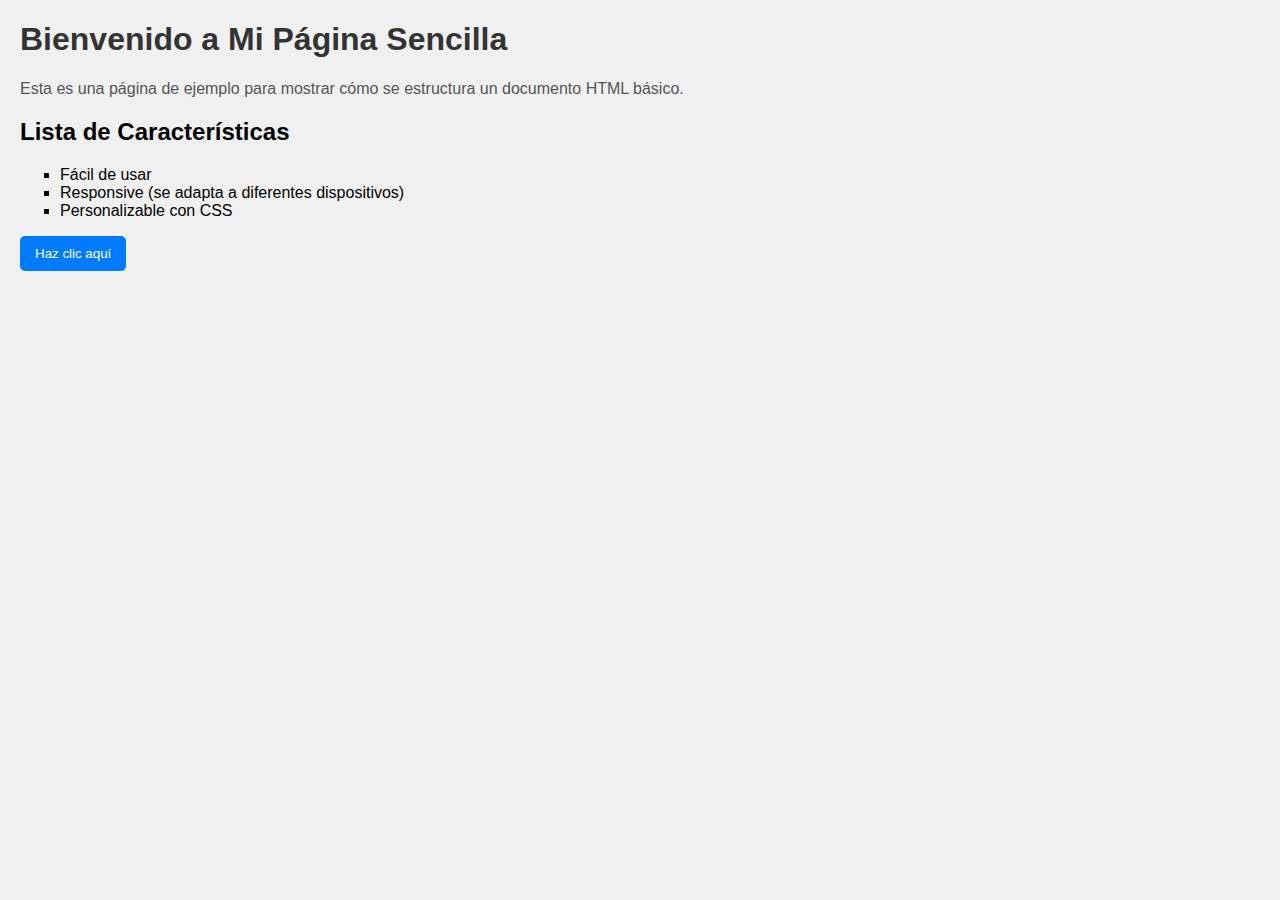
<file: src/main/resources/templates/index.html>
<!DOCTYPE html>
<html lang="es">
<head>
    <meta charset="UTF-8">
    <meta name="viewport" content="width=device-width, initial-scale=1.0">
    <title>Página Sencilla</title>
    <style>
        body {
            font-family: Arial, sans-serif;
            margin: 20px;
            background-color: #f0f0f0;
        }
        h1 {
            color: #333;
        }
        p {
            color: #555;
        }
        ul {
            list-style-type: square;
        }
        button {
            padding: 10px 15px;
            background-color: #007BFF;
            color: white;
            border: none;
            border-radius: 5px;
            cursor: pointer;
        }
        button:hover {
            background-color: #0056b3;
        }
    </style>
</head>
<body>

<h1>Bienvenido a Mi Página Sencilla</h1>
<p>Esta es una página de ejemplo para mostrar cómo se estructura un documento HTML básico.</p>

<h2>Lista de Características</h2>
<ul>
    <li>Fácil de usar</li>
    <li>Responsive (se adapta a diferentes dispositivos)</li>
    <li>Personalizable con CSS</li>
</ul>

<button onclick="alert('¡Hola! Has hecho clic en el botón.');">Haz clic aquí</button>

</body>
</html>
</file>
